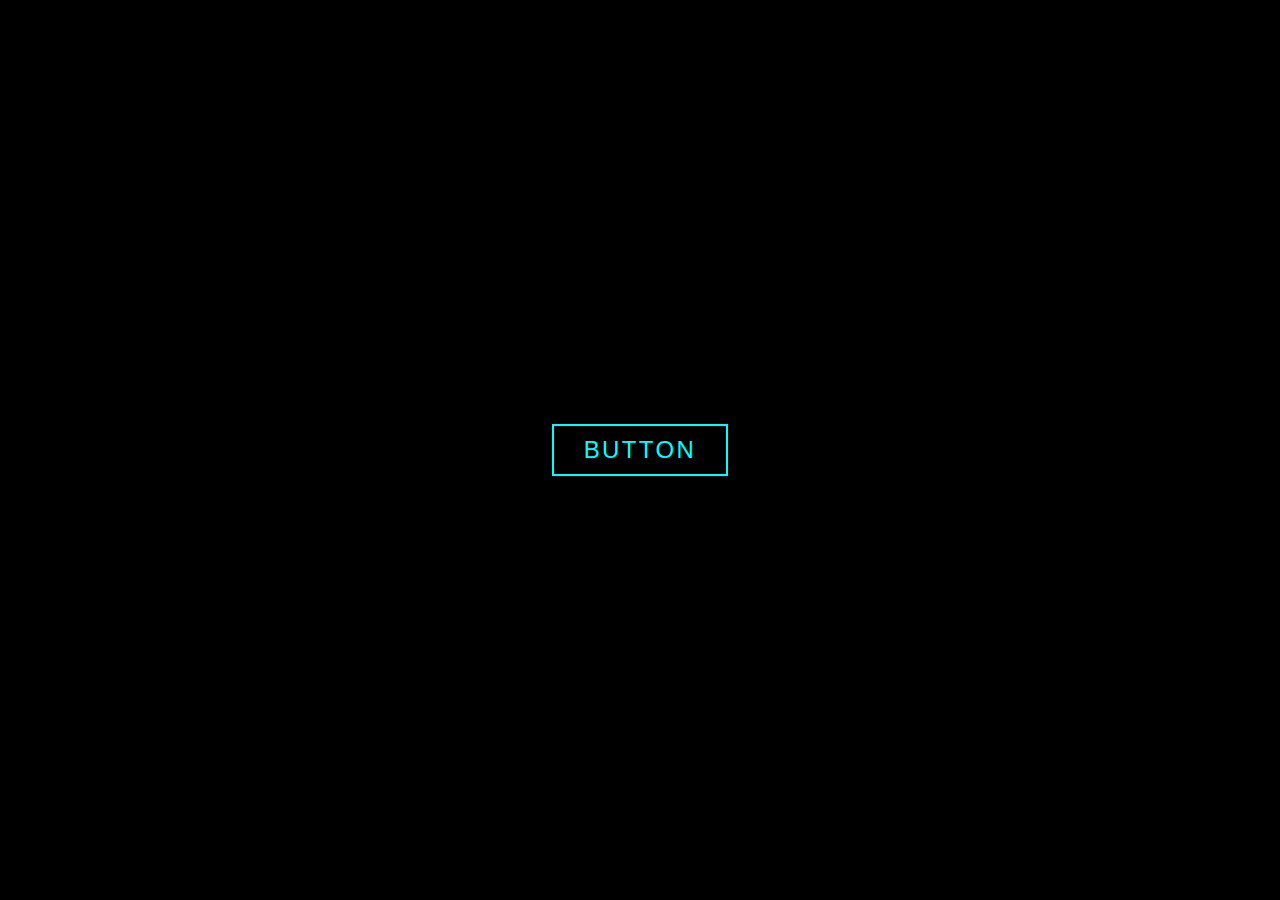
<file: codewithproject/buttons/button.html>
<!DOCTYPE html>
<html lang="en">
<head>
    <meta charset="UTF-8">
    <meta name="viewport" content="width=device-width, initial-scale=1.0">
    <title>Document</title>
    <link rel="stylesheet" href="style1.css">
</head>
<body>
    <a href="#">button</a>
</body>
</html>
</file>
<file: codewithproject/buttons/style1.css>
@import url('https://fonts.google.com/specimen/Poppins');

* {
    margin: 0;
    padding: 0;
    font-family: 'Poppins', sans-serif;
}

body {
    display: flex;
    justify-content: center;
    align-items: center;
    min-height: 100vh;
    background: black;
}

a {
    position: relative;
    display: inline-block;
    font-size: 1.5em;
    letter-spacing: .1em;
    color: aqua;
    text-decoration: none;
    text-transform: uppercase;
    border: 2px solid aqua;
    padding: 10px 30px;
}

a::before {
    content: '';
    position: absolute;
    top: 0;
    left: -50px;
    width: 0;
    height: 100%;
    background: #0ef;
    transform: skew(35deg);
}
a:hover::before{

}
</file>
